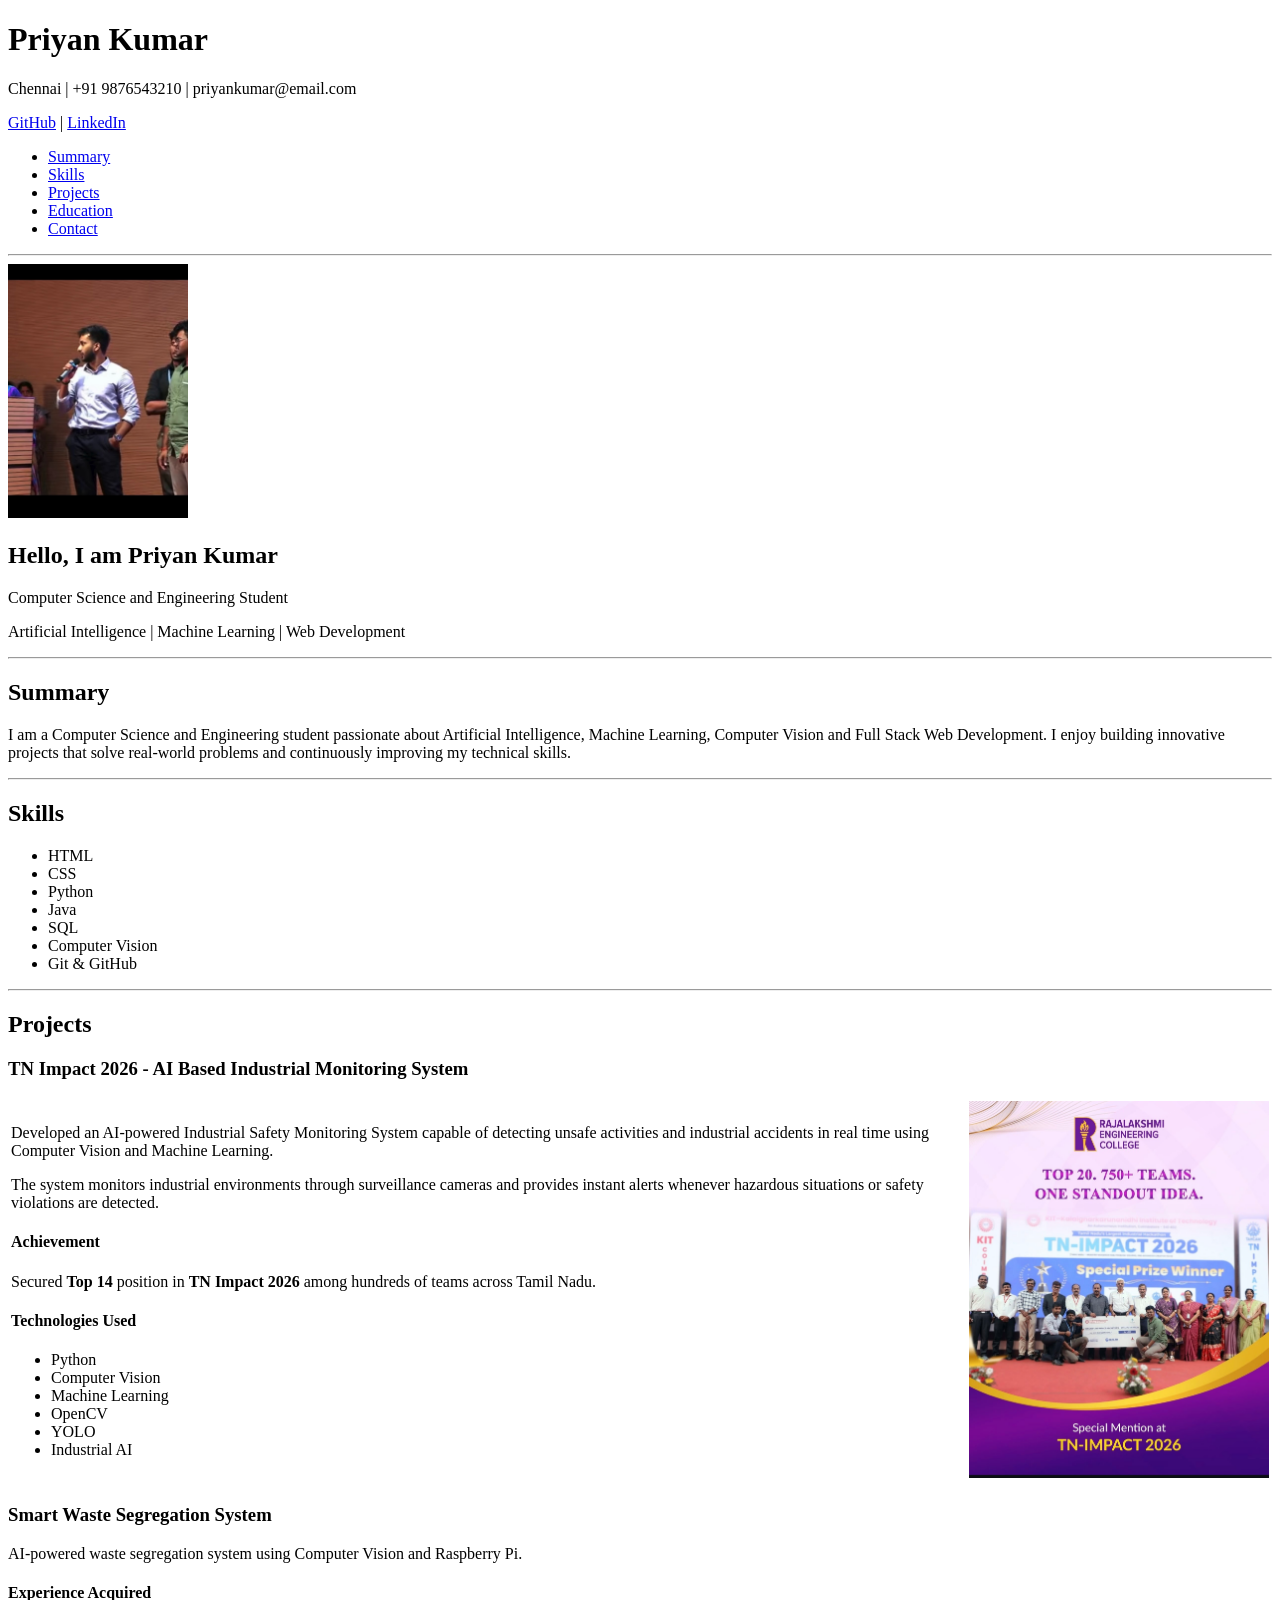
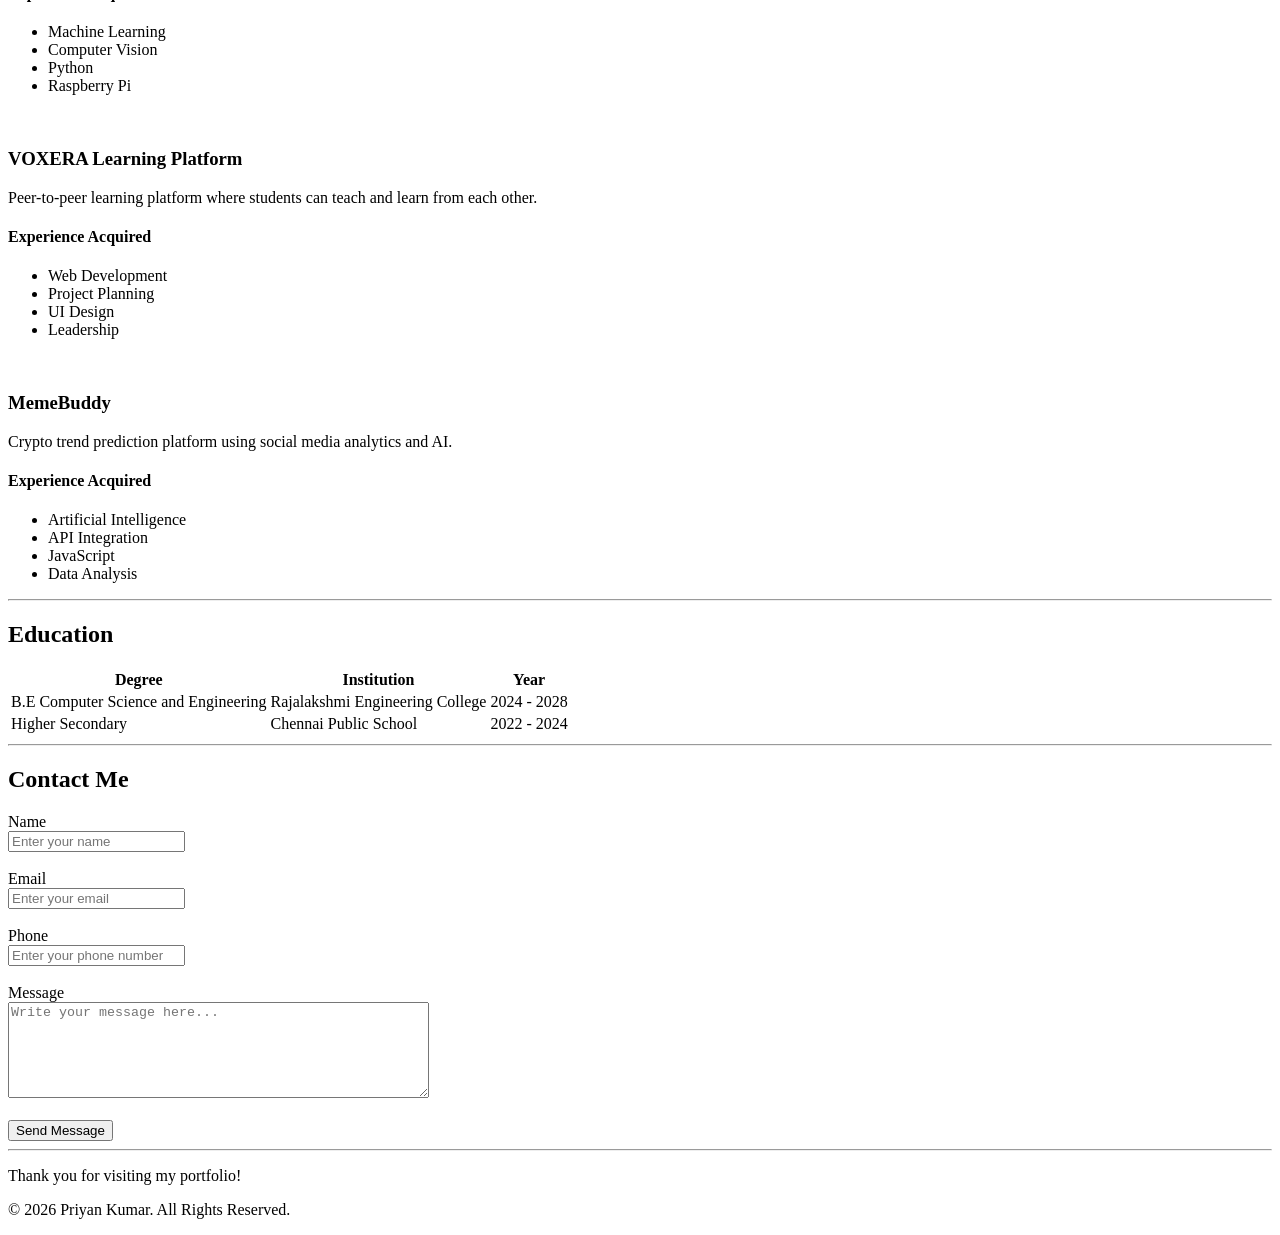
<file: index.html>
<!DOCTYPE html>
<html lang="en">
<head>
    <meta charset="UTF-8">
    <meta name="viewport" content="width=device-width, initial-scale=1.0">
    <meta name="description" content="Personal Portfolio">
    <meta name="author" content="Priyan Kumar">
    <title>Priyan Kumar's Portfolio</title>
</head>
<body>
    <header>
        <h1>Priyan Kumar</h1>
        <p>
            Chennai |
            +91 9876543210 |
            priyankumar@email.com
        </p>
        <p>
            <a href="https://github.com/">GitHub</a> |
            <a href="https://www.linkedin.com/in/priyan-kumar-s-49894b324/">LinkedIn</a>
        </p>
        <nav>
            <ul>
                <li><a href="#summary">Summary</a></li>
                <li><a href="#skills">Skills</a></li>
                <li><a href="#projects">Projects</a></li>
                <li><a href="#education">Education</a></li>
                <li><a href="#contact">Contact</a></li>
            </ul>
        </nav>
        <hr>
    </header>
    <main>
        <section id="home">
            <img src="pfp.jpg"
                 alt="Profile Picture"
                 width="180">
            <h2>Hello, I am Priyan Kumar </h2>
            <p>Computer Science and Engineering Student</p>
            <p>
                Artificial Intelligence |
                Machine Learning |
                Web Development
            </p>
        </section>
        <hr>
        <section id="summary">
            <h2>Summary</h2>
            <p>
                I am a Computer Science and Engineering student passionate
                about Artificial Intelligence, Machine Learning,
                Computer Vision and Full Stack Web Development.
                I enjoy building innovative projects that solve real-world
                problems and continuously improving my technical skills.
            </p>
        </section>
        <hr>
        <section id="skills">
            <h2>Skills</h2>
            <ul>
                <li>HTML</li>
                <li>CSS</li>
                <li>Python</li>
                <li>Java</li>
                <li>SQL</li>
                <li>Computer Vision</li>
                <li>Git & GitHub</li>
            </ul>
        </section>
        <hr>
        <section id="projects">
            <h2>Projects</h2>
            <article>
        <h3>TN Impact 2026 - AI Based Industrial Monitoring System</h3>
        <table>
            <tr>
                <td>
                    <p>
                        Developed an AI-powered Industrial Safety Monitoring
                        System capable of detecting unsafe activities and
                        industrial accidents in real time using Computer Vision
                        and Machine Learning.
                    </p>
                    <p>
                        The system monitors industrial environments through
                        surveillance cameras and provides instant alerts whenever
                        hazardous situations or safety violations are detected.
                    </p>
                    <h4>Achievement</h4>
                    <p>
                        Secured <strong>Top 14</strong> position in
                        <strong>TN Impact 2026</strong> among hundreds of teams
                        across Tamil Nadu.
                    </p>
                    <h4>Technologies Used</h4>
                    <ul>
                        <li>Python</li>
                        <li>Computer Vision</li>
                        <li>Machine Learning</li>
                        <li>OpenCV</li>
                        <li>YOLO</li>
                        <li>Industrial AI</li>
                    </ul>
                </td>
                <td>
                    <img src="IMG_1060.jpg"
                         alt="TN Impact 2026 Special Mention Team"
                         width="300">
                </td>
            </tr>
        </table>
    </article>
            <article>
                <h3>Smart Waste Segregation System</h3>
                <p>
                    AI-powered waste segregation system using
                    Computer Vision and Raspberry Pi.
                </p>
                <h4>Experience Acquired</h4>
                <ul>
                    <li>Machine Learning</li>
                    <li>Computer Vision</li>
                    <li>Python</li>
                    <li>Raspberry Pi</li>
                </ul>
            </article>
            <br>
            <article>
                <h3>VOXERA Learning Platform</h3>
                <p>
                    Peer-to-peer learning platform where students can
                    teach and learn from each other.
                </p>
                <h4>Experience Acquired</h4>
                <ul>
                    <li>Web Development</li>
                    <li>Project Planning</li>
                    <li>UI Design</li>
                    <li>Leadership</li>
                </ul>
            </article>
            <br>
            <article>
                <h3>MemeBuddy</h3>
                <p>
                    Crypto trend prediction platform using
                    social media analytics and AI.
                </p>
                <h4>Experience Acquired</h4>
                <ul>
                    <li>Artificial Intelligence</li>
                    <li>API Integration</li>
                    <li>JavaScript</li>
                    <li>Data Analysis</li>
                </ul>
            </article>
        </section>
        <hr>
        <section id="education">
            <h2>Education</h2>
            <table>
                <thead>
                    <tr>
                        <th>Degree</th>
                        <th>Institution</th>
                        <th>Year</th>
                    </tr>
                </thead>
                <tbody>
                    <tr>
                        <td>B.E Computer Science and Engineering</td>
                        <td>Rajalakshmi Engineering College</td>
                        <td>2024 - 2028</td>
                    </tr>
                    <tr>
                        <td>Higher Secondary</td>
                        <td>Chennai Public School</td>
                        <td>2022 - 2024</td>
                    </tr>
                </tbody>
            </table>
        </section>
        <hr>
       <section id="contact">
            <h2>Contact Me</h2>
            <form action="#" method="post">
                <label for="name">Name</label>
                <br>
                <input
                    type="text"
                    id="name"
                    name="name"
                    placeholder="Enter your name"
                    required>
                <br><br>
                <label for="email">Email</label>
                <br>
                <input
                    type="email"
                    id="email"
                    name="email"
                    placeholder="Enter your email"
                    required>
                <br><br>
                <label for="phone">Phone</label>
                <br>
                <input
                    type="tel"
                    id="phone"
                    name="phone"
                    placeholder="Enter your phone number">
                <br><br>
                <label for="message">Message</label>
                <br>
                <textarea
                    id="message"
                    name="message"
                    rows="6"
                    cols="50"
                    placeholder="Write your message here..."></textarea>
                <br><br>
                <input type="submit" value="Send Message">
            </form>
        </section>
    </main>
    <hr>
    <footer>
        <p>Thank you for visiting my portfolio!</p>
        <p>&copy; 2026 Priyan Kumar. All Rights Reserved.</p>
    </footer>
</body>
</html>
</file>
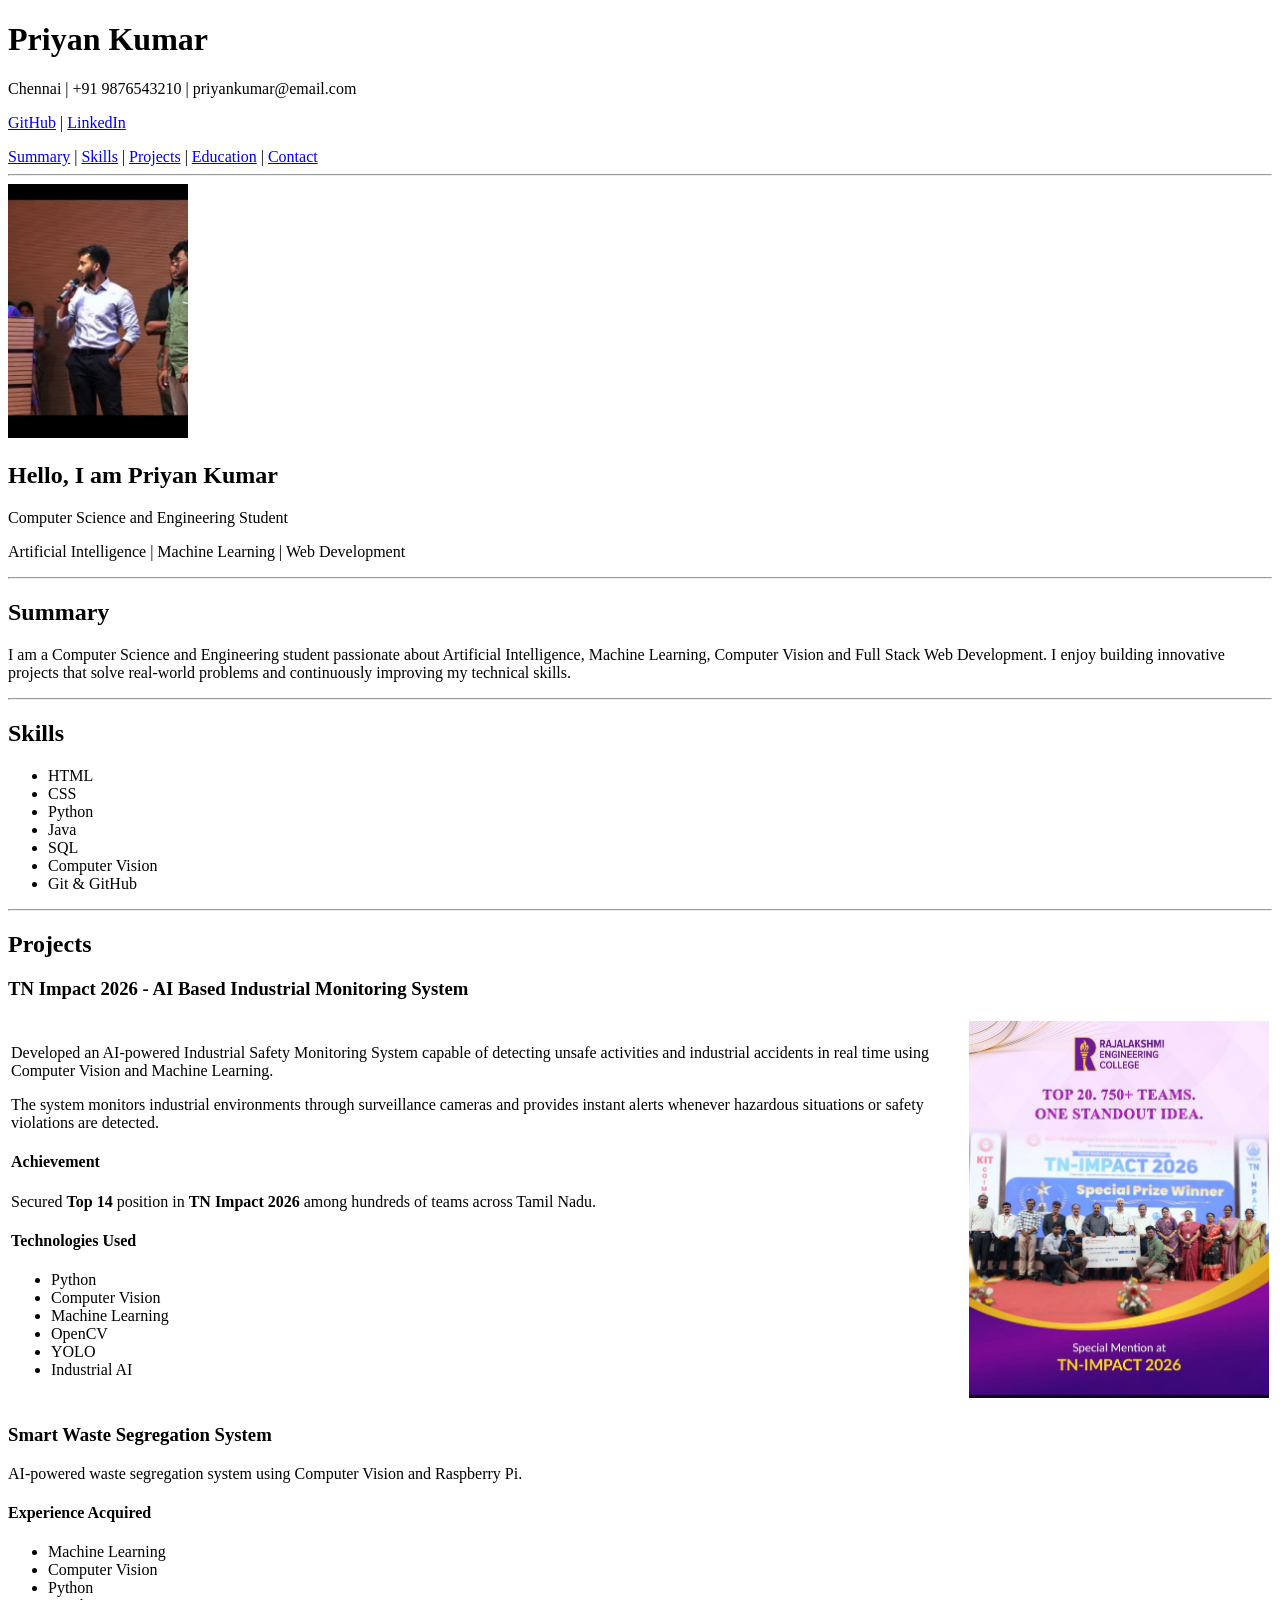
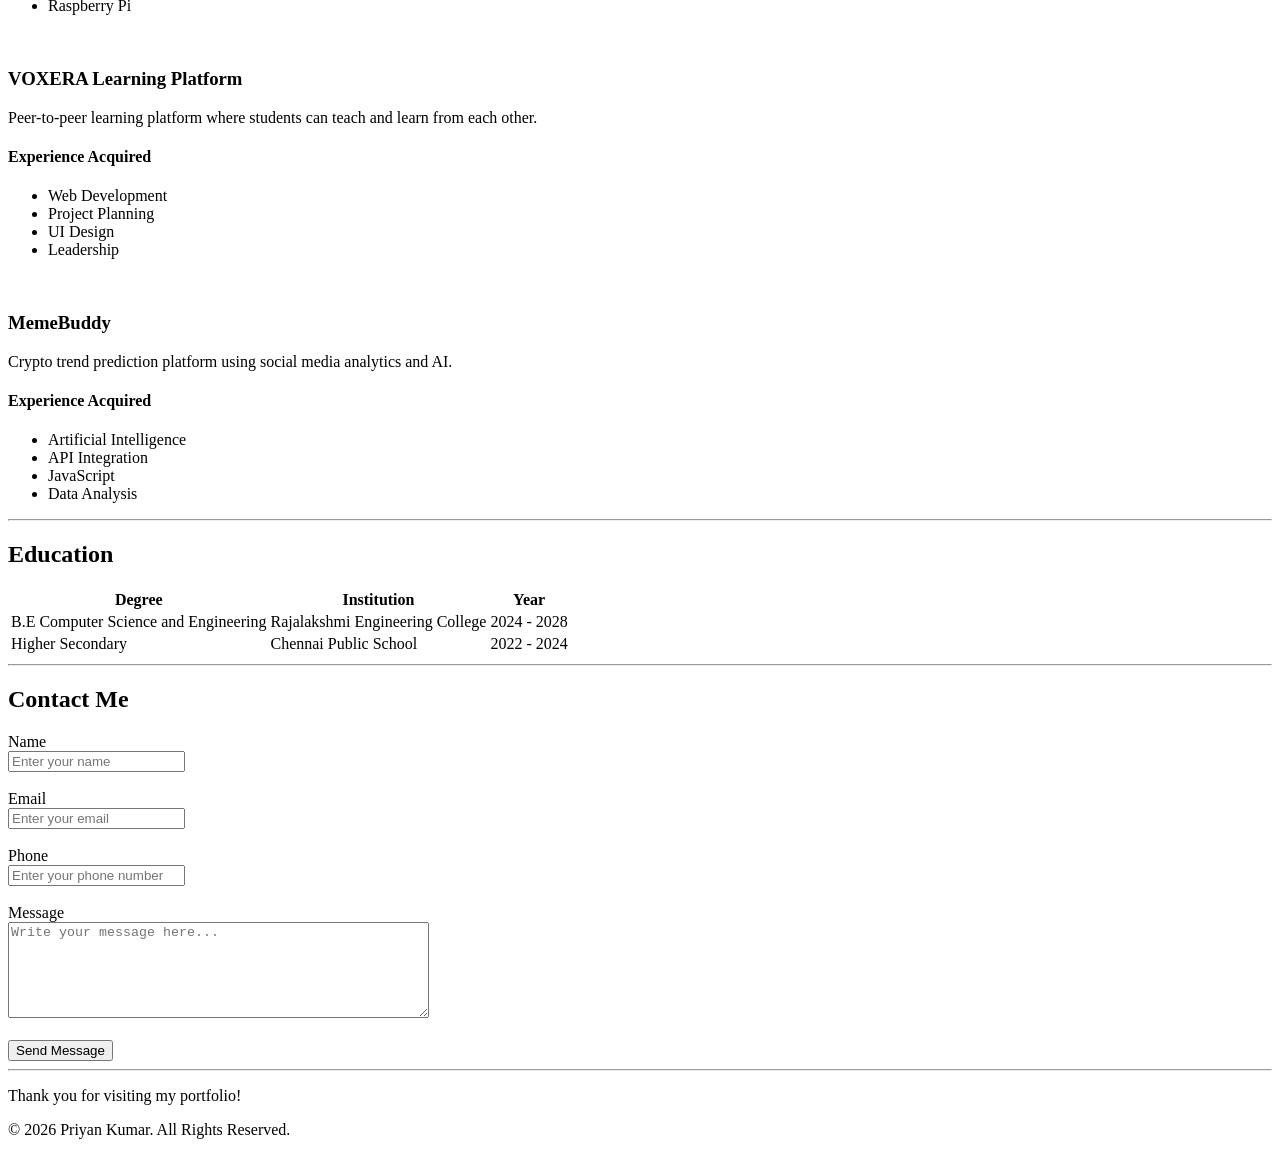
<file: Week-1/index.html>
<!DOCTYPE html>
<html lang="en">
<head>
    <meta charset="UTF-8">
    <meta name="viewport" content="width=device-width, initial-scale=1.0">
    <meta name="description" content="Personal Portfolio">
    <meta name="author" content="Priyan Kumar">
    <title>Priyan Kumar's Portfolio</title>
</head>
<body>
    <header>
        <h1>Priyan Kumar</h1>
        <p>
            Chennai |
            +91 9876543210 |
            priyankumar@email.com
        </p>
        <p>
            <a href="https://github.com/">GitHub</a> |
            <a href="https://www.linkedin.com/in/priyan-kumar-s-49894b324/">LinkedIn</a>
        </p>
        <nav>
            <a href="#summary">Summary</a> |
            <a href="#skills">Skills</a> |
            <a href="#projects">Projects</a> |
            <a href="#education">Education</a> |
            <a href="#contact">Contact</a>
        </nav>
        <hr>
    </header>
    <main>
        <section id="home">
            <img src="pfp.jpg"
                 alt="Profile Picture"
                 width="180">
            <h2>Hello, I am Priyan Kumar </h2>
            <p>Computer Science and Engineering Student</p>
            <p>
                Artificial Intelligence |
                Machine Learning |
                Web Development
            </p>
        </section>
        <hr>
        <section id="summary">
            <h2>Summary</h2>
            <p>
                I am a Computer Science and Engineering student passionate
                about Artificial Intelligence, Machine Learning,
                Computer Vision and Full Stack Web Development.
                I enjoy building innovative projects that solve real-world
                problems and continuously improving my technical skills.
            </p>
        </section>
        <hr>
        <section id="skills">
            <h2>Skills</h2>
            <ul>
                <li>HTML</li>
                <li>CSS</li>
                <li>Python</li>
                <li>Java</li>
                <li>SQL</li>
                <li>Computer Vision</li>
                <li>Git & GitHub</li>
            </ul>
        </section>
        <hr>
        <section id="projects">
            <h2>Projects</h2>
            <article>
        <h3>TN Impact 2026 - AI Based Industrial Monitoring System</h3>
        <table>
            <tr>
                <td>
                    <p>
                        Developed an AI-powered Industrial Safety Monitoring
                        System capable of detecting unsafe activities and
                        industrial accidents in real time using Computer Vision
                        and Machine Learning.
                    </p>
                    <p>
                        The system monitors industrial environments through
                        surveillance cameras and provides instant alerts whenever
                        hazardous situations or safety violations are detected.
                    </p>
                    <h4>Achievement</h4>
                    <p>
                        Secured <strong>Top 14</strong> position in
                        <strong>TN Impact 2026</strong> among hundreds of teams
                        across Tamil Nadu.
                    </p>
                    <h4>Technologies Used</h4>
                    <ul>
                        <li>Python</li>
                        <li>Computer Vision</li>
                        <li>Machine Learning</li>
                        <li>OpenCV</li>
                        <li>YOLO</li>
                        <li>Industrial AI</li>
                    </ul>
                </td>
                <td>
                    <img src="IMG_1060.jpg"
                         alt="TN Impact 2026 Special Mention Team"
                         width="300">
                </td>
            </tr>
        </table>
    </article>
            <article>
                <h3>Smart Waste Segregation System</h3>
                <p>
                    AI-powered waste segregation system using
                    Computer Vision and Raspberry Pi.
                </p>
                <h4>Experience Acquired</h4>
                <ul>
                    <li>Machine Learning</li>
                    <li>Computer Vision</li>
                    <li>Python</li>
                    <li>Raspberry Pi</li>
                </ul>
            </article>
            <br>
            <article>
                <h3>VOXERA Learning Platform</h3>
                <p>
                    Peer-to-peer learning platform where students can
                    teach and learn from each other.
                </p>
                <h4>Experience Acquired</h4>
                <ul>
                    <li>Web Development</li>
                    <li>Project Planning</li>
                    <li>UI Design</li>
                    <li>Leadership</li>
                </ul>
            </article>
            <br>
            <article>
                <h3>MemeBuddy</h3>
                <p>
                    Crypto trend prediction platform using
                    social media analytics and AI.
                </p>
                <h4>Experience Acquired</h4>
                <ul>
                    <li>Artificial Intelligence</li>
                    <li>API Integration</li>
                    <li>JavaScript</li>
                    <li>Data Analysis</li>
                </ul>
            </article>
        </section>
        <hr>
        <section id="education">
            <h2>Education</h2>
            <table>
                <thead>
                    <tr>
                        <th>Degree</th>
                        <th>Institution</th>
                        <th>Year</th>
                    </tr>
                </thead>
                <tbody>
                    <tr>
                        <td>B.E Computer Science and Engineering</td>
                        <td>Rajalakshmi Engineering College</td>
                        <td>2024 - 2028</td>
                    </tr>
                    <tr>
                        <td>Higher Secondary</td>
                        <td>Chennai Public School</td>
                        <td>2022 - 2024</td>
                    </tr>
                </tbody>
            </table>
        </section>
        <hr>
       <section id="contact">
            <h2>Contact Me</h2>
            <form action="#" method="post">
                <label for="name">Name</label>
                <br>
                <input
                    type="text"
                    id="name"
                    name="name"
                    placeholder="Enter your name"
                    required>
                <br><br>
                <label for="email">Email</label>
                <br>
                <input
                    type="email"
                    id="email"
                    name="email"
                    placeholder="Enter your email"
                    required>
                <br><br>
                <label for="phone">Phone</label>
                <br>
                <input
                    type="tel"
                    id="phone"
                    name="phone"
                    placeholder="Enter your phone number">
                <br><br>
                <label for="message">Message</label>
                <br>
                <textarea
                    id="message"
                    name="message"
                    rows="6"
                    cols="50"
                    placeholder="Write your message here..."></textarea>
                <br><br>
                <input type="submit" value="Send Message">
            </form>
        </section>
    </main>
    <hr>
    <footer>
        <p>Thank you for visiting my portfolio!</p>
        <p>&copy; 2026 Priyan Kumar. All Rights Reserved.</p>
    </footer>
</body>
</html>
</file>
